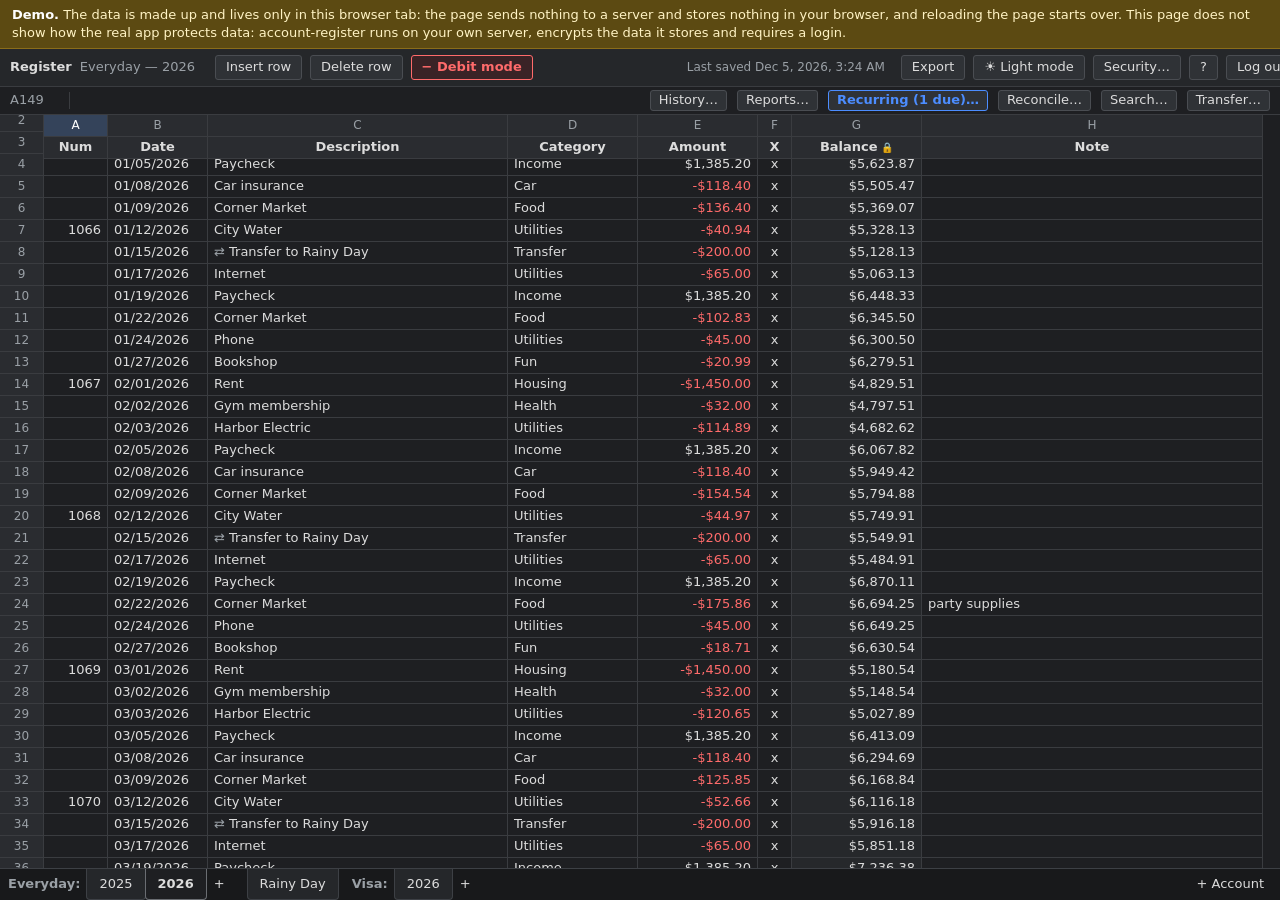
<file: index.html>
<!doctype html>
<html lang="en" data-theme="dark">
<head>
<meta charset="utf-8">
<meta name="viewport" content="width=device-width, initial-scale=1">
<meta name="csrf-token" content="demo">
<title>Register</title>
<meta http-equiv="Content-Security-Policy" content="default-src &#x27;none&#x27;; script-src &#x27;self&#x27;; style-src &#x27;self&#x27;; img-src &#x27;self&#x27;; connect-src &#x27;none&#x27;; object-src &#x27;none&#x27;; base-uri &#x27;none&#x27;; form-action &#x27;none&#x27;">
<script src="demo-nostore.js"></script>
<script src="demo-spec.js"></script>
<script src="demo-api.js"></script>
<script src="theme.js"></script>
<link rel="stylesheet" href="grid.css">
<link rel="stylesheet" href="demo.css">

</head>
<body class="app">
<aside id="demo-notice" class="demo-notice" role="note"><b>Demo.</b> The data is made up and lives only in this browser tab: the page sends nothing to a server and stores nothing in your browser, and reloading the page starts over. This page does not show how the real app protects data: account-register runs on your own server, encrypts the data it stores and requires a login.</aside>
<p id="demo-failed" class="demo-failed" role="alert">The demo did not start: one of its files failed to load, or JavaScript is switched off. Reload the page to try again.</p>
<div id="banner" class="banner hidden" role="alert"></div>
<header class="toolbar">
  <h1 class="app-title">Register</h1>
  <span id="sheet-title" class="sheet-title"></span>
  <button id="btn-insert" type="button" title="Insert a row above the selected row (Ctrl+Enter)">Insert row</button>
  <button id="btn-delete" type="button" title="Delete the selected row (Ctrl+Shift+Delete)">Delete row</button>
  <button id="btn-sign" type="button" class="sign-btn hidden"></button>
  <span id="save-status" class="save-status" aria-live="polite"></span>
  <button id="btn-retry" type="button" class="hidden">Retry</button>
  <button id="btn-discard" type="button" class="hidden">Discard</button>
  <span class="spacer"></span>
  <span id="last-modified" class="last-modified"></span>
  <span class="spacer"></span>
  <button id="btn-export" type="button" title="Download every sheet as CSV (asks for the password)">Export</button>
  <button id="btn-theme" type="button" title="Switch between dark and light mode"></button>
  <button id="btn-security" type="button" title="Change the password, or log out everywhere">Security…</button>
  <button id="btn-help" type="button" title="Keyboard shortcuts (F1)" aria-label="Keyboard shortcuts">?</button>
  <button id="btn-logout" type="button">Log out</button>
</header>
<section class="cellbar" aria-label="Selected cell and tools"><span id="cell-ref" class="cell-ref"></span><span id="cell-value" class="cell-value"></span>
  <button id="btn-history" type="button" title="What changed in this sheet, and undo">History…</button>
  <button id="btn-reports" type="button" title="Income and spending by month, category and description">Reports…</button>
  <button id="btn-recurring" type="button" title="Transactions that repeat: enter the ones that are due">Recurring…</button>
  <button id="btn-reconcile" type="button" title="Check this sheet against a bank statement">Reconcile…</button>
  <button id="btn-search" type="button" title="Find rows by text, amount or date, across every year (Ctrl+F)">Search…</button>
  <button id="btn-transfer" type="button" title="Move money between two accounts: one linked row in each">Transfer…</button>
</section>
<section id="reconbar" class="reconbar hidden" aria-label="Reconciling" aria-live="polite">
  <b>Reconciling.</b> Tick X on each row that is on the statement (click it, or press Space).
  <span>Statement <b id="recon-statement"></b></span>
  <span>Cleared <b id="recon-cleared"></b></span>
  <span>Difference <b id="recon-diff"></b></span>
  <span class="spacer"></span>
  <button id="recon-cancel" type="button">Cancel</button>
  <button id="recon-finish" type="button">Finish</button>
</section>
<p id="print-title" class="print-title"></p>
<main id="grid-wrap" class="grid-wrap"><table id="grid" class="grid" role="grid" tabindex="0" aria-label="Register"></table>
  <ul id="rows" class="rows" aria-label="Rows"></ul>
  <button id="btn-add-row" type="button" class="add-row">+ Add row</button><p id="empty" class="empty hidden">No accounts yet. Use <b>+ Account</b> below to create one.</p></main>
<nav id="tabs" class="tabs" aria-label="Sheets"></nav>
<ul id="suggest" class="suggest hidden" role="listbox" aria-label="Earlier entries"></ul>
<dialog id="dlg-account">
  <form id="form-account">
    <h2>New account</h2>
    <label>Name <input name="name" required maxlength="60" autocomplete="off"></label>
    <label>Type
      <select name="type"></select>
    </label>
    <label><span id="opening-text">Opening balance</span>
      <input name="opening" inputmode="decimal" placeholder="0.00" autocomplete="off"></label>
    <label id="year-label">First year <input name="year" inputmode="numeric" maxlength="4" autocomplete="off"></label>
    <p id="account-error" class="dlg-error hidden"></p>
    <div class="dlg-buttons">
      <button type="button" id="account-cancel">Cancel</button>
      <button type="submit">Create</button>
    </div>
  </form>
</dialog>
<dialog id="dlg-row">
  <form id="form-row">
    <h2 id="row-title">Row</h2>
    <label>Date <input name="date" autocomplete="off" placeholder="MM/DD/YYYY" inputmode="numeric"></label>
    <label>Description <input name="description" maxlength="200" autocomplete="off" list="list-payees"></label>
    <label>Category <input name="category" maxlength="60" autocomplete="off" list="list-categories"></label>
    <label>Amount <input name="amount" autocomplete="off" inputmode="decimal"></label>
    <p id="row-amount-hint" class="dlg-note"></p>
    <label class="check"><input name="cleared" type="checkbox"> Cleared (X)</label>
    <label>Num <input name="num" maxlength="20" autocomplete="off"></label>
    <label>Note <input name="note" maxlength="500" autocomplete="off"></label>
    <p id="row-error" class="dlg-error hidden" role="alert"></p>
    <div class="dlg-buttons">
      <button type="button" id="row-delete">Delete</button>
      <span class="spacer"></span>
      <button type="button" id="row-cancel">Cancel</button>
      <button type="submit" id="row-save">Save</button>
    </div>
  </form>
  <datalist id="list-payees"></datalist>
  <datalist id="list-categories"></datalist>
</dialog>
<dialog id="dlg-help">
  <h2>Keyboard shortcuts</h2>
  <table class="keys">
    <tr><th>Arrow keys</th><td>Move between cells</td></tr>
    <tr><th>Tab, Shift+Tab</th><td>Move right, left</td></tr>
    <tr><th>Enter, Shift+Enter</th><td>Move down, up; while typing, finish the cell first</td></tr>
    <tr><th>Home, End</th><td>First, last column</td></tr>
    <tr><th>Ctrl+Home, Ctrl+End</th><td>First cell, last cell</td></tr>
    <tr><th>Ctrl+Up, Ctrl+Down</th><td>First row, last row</td></tr>
    <tr><th>Page Up, Page Down</th><td>Twenty rows up, down</td></tr>
    <tr><th>Any character</th><td>Replace the cell and start typing</td></tr>
    <tr><th>F2, double-click</th><td>Edit the cell</td></tr>
    <tr><th>Esc</th><td>Cancel the edit, or close a list or dialog</td></tr>
    <tr><th>Delete, Backspace</th><td>Clear the cell</td></tr>
    <tr><th>Space</th><td>Tick or untick X</td></tr>
    <tr><th>Down, Up while typing</th><td>Choose from the earlier descriptions or categories</td></tr>
    <tr><th>Ctrl+Enter</th><td>Insert a row above</td></tr>
    <tr><th>Ctrl+Shift+Delete</th><td>Delete the row</td></tr>
    <tr><th>Ctrl+C, Ctrl+V</th><td>Copy, paste one cell</td></tr>
    <tr><th>Ctrl+F</th><td>Search</td></tr>
    <tr><th>F6</th><td>Round from the grid to the buttons above it, to the sheet tabs below it, and back.
      Among the buttons or the tabs, Tab and Shift+Tab move; Esc returns to the grid</td></tr>
    <tr><th>F1, or ?</th><td>This list. F1 works everywhere; on a text cell ? is typed</td></tr>
  </table>
  <p class="dlg-note">A row is saved when you leave it. On a Mac, use Cmd in place of Ctrl.</p>
  <div class="dlg-buttons"><button type="button" id="help-close">Close</button></div>
</dialog>
<dialog id="dlg-history" class="wide">
  <h2 id="history-title">History</h2>
  <p class="dlg-note wide">The latest changes to this sheet, newest first. <b>Undo</b> puts the old values back as a new
    change; nothing is ever removed from the history. It is offered only while the rows involved are still as that
    change left them.</p>
  <p id="history-error" class="dlg-error hidden" role="alert"></p>
  <ol id="history-list" class="history" tabindex="0" aria-label="Changes, newest first"></ol>
  <div class="dlg-buttons">
    <span id="history-more" class="dlg-count"></span>
    <button type="button" id="history-close">Close</button>
  </div>
</dialog>
<dialog id="dlg-reports" class="wide report">
  <h2>Reports</h2>
  <div class="report-filters">
    <label>Year <select id="report-year"></select></label>
    <label>Account <select id="report-account"></select></label>
    <span class="spacer"></span>
    <button type="button" id="reports-close">Close</button>
  </div>
  <p id="report-error" class="dlg-error hidden" role="alert"></p>
  <div id="report-body">
    <div class="tiles">
      <div class="tile"><div class="label">Income</div><div class="value" id="report-income"></div></div>
      <div class="tile"><div class="label">Spending</div><div class="value" id="report-spending"></div></div>
      <div class="tile"><div class="label">Income less spending</div><div class="value" id="report-net"></div></div>
    </div>
    <h3>Income and spending by month</h3>
    <p class="legend"><span><i class="s1"></i>Income</span><span><i class="s2"></i>Spending</span></p>
    <svg id="report-months" class="chart" role="group" aria-label="Income and spending by month"></svg>
    <details><summary>Table</summary>
      <table><thead><tr><th>Month</th><th>Income</th><th>Spending</th><th>Income less spending</th></tr></thead>
        <tbody id="report-month-rows"></tbody></table>
    </details>
    <h3>Spending by category</h3>
    <dl id="report-categories" class="ranked"></dl>
    <h3>Spending by description</h3>
    <dl id="report-payees" class="ranked"></dl>
    <p class="dlg-note wide">Transfers between your accounts are left out, as are rows without a date. A refund
      reduces the spending of its category and description.</p>
  </div>
  <div id="tip" class="tip hidden" role="tooltip"></div>  <!-- inside the dialog: a modal covers everything else -->
</dialog>
<dialog id="dlg-settings">
  <form id="form-settings">
    <h2>Account settings</h2>
    <label>Name <input name="name" required maxlength="60" autocomplete="off"></label>
    <label class="check"><input name="owed" type="checkbox"> Show what is owed as positive</label>
    <p class="dlg-note">For credit cards and loans: charges and the balance owed show as positive numbers, and you
      type them that way. Only the display changes; stored amounts and the CSV export keep charges negative.</p>
    <p id="settings-error" class="dlg-error hidden" role="alert"></p>
    <div class="dlg-buttons">
      <button type="button" id="settings-cancel">Cancel</button>
      <button type="submit">Save</button>
    </div>
  </form>
</dialog>
<dialog id="dlg-recurring" class="wide">
  <h2>Recurring transactions</h2>
  <p class="dlg-note wide">A recurring transaction is entered only when you press Enter here; nothing is added on its own.
    Entering adds a row for each date that has come due, at the end of the account's sheet.</p>
  <div id="recurring-list" class="results">
    <table><thead><tr><th>Description</th><th>Account</th><th class="num">Amount</th><th>Every</th><th>Next</th>
      <th>Due</th><th></th></tr></thead><tbody id="recurring-rows"></tbody></table>
  </div>
  <p id="recurring-none" class="dlg-count hidden">None yet. Add one below.</p>
  <form id="form-recurring">
    <h3>Add</h3>
    <div class="dlg-row">
      <label>Account <select name="account"></select></label>
      <label class="grow">Description <input name="description" required maxlength="200" autocomplete="off"></label>
      <label>Category <input name="category" maxlength="60" autocomplete="off"></label>
    </div>
    <div class="dlg-row">
      <label>Amount <input name="amount" required inputmode="decimal" autocomplete="off" placeholder="-84.12 is money out"></label>
      <label>Every <select name="every">
        <option value="week">week</option><option value="2weeks">two weeks</option>
        <option value="month" selected>month</option><option value="quarter">three months</option>
        <option value="year">year</option></select></label>
      <label>First date <input name="start" required autocomplete="off" placeholder="MM/DD/YYYY"></label>
      <label class="grow">Note <input name="note" maxlength="500" autocomplete="off"></label>
    </div>
    <p id="recurring-error" class="dlg-error hidden" role="alert"></p>
    <div class="dlg-buttons">
      <button type="button" id="recurring-enter" class="hidden"></button>
      <span class="spacer"></span>
      <button type="button" id="recurring-close">Close</button>
      <button type="submit" id="recurring-add">Add</button>
    </div>
  </form>
</dialog>
<dialog id="dlg-reconcile">
  <form id="form-reconcile">
    <h2>Reconcile</h2>
    <p class="dlg-note">Enter the ending balance from the statement. Then tick the rows that appear on it until
      the difference is zero. The ticks are saved together when you press Finish.</p>
    <label>Statement ending balance <input name="balance" required inputmode="decimal" autocomplete="off"></label>
    <p id="reconcile-error" class="dlg-error hidden" role="alert"></p>
    <div class="dlg-buttons">
      <button type="button" id="reconcile-cancel">Cancel</button>
      <button type="submit">Start</button>
    </div>
  </form>
</dialog>
<dialog id="dlg-search" class="wide">
  <form id="form-search">
    <h2>Search</h2>
    <div class="dlg-row">
      <label class="grow">Text <input name="text" maxlength="200" autocomplete="off"
          placeholder="description, category, note or number"></label>
      <label>In <select name="scope"><option value="one">this account</option><option value="all">all accounts</option></select></label>
    </div>
    <div class="dlg-row">
      <label>Amount from <input name="low" inputmode="decimal" autocomplete="off"></label>
      <label>to <input name="high" inputmode="decimal" autocomplete="off"></label>
      <label>Date from <input name="start" autocomplete="off" placeholder="MM/DD/YYYY"></label>
      <label>to <input name="end" autocomplete="off" placeholder="MM/DD/YYYY"></label>
    </div>
    <p id="search-error" class="dlg-error hidden" role="alert"></p>
    <div class="dlg-buttons">
      <span id="search-count" class="dlg-count" aria-live="polite"></span>
      <button type="button" id="search-close">Close</button>
      <button type="submit" id="search-submit">Search</button>
    </div>
  </form>
  <div id="search-results" class="results hidden">
    <table><thead><tr><th>Date</th><th>Where</th><th>Description</th><th>Category</th><th class="num">Amount</th><th>Note</th></tr></thead>
      <tbody id="search-rows"></tbody></table>
  </div>
</dialog>
<dialog id="dlg-transfer">
  <form id="form-transfer">
    <h2>Transfer</h2>
    <p class="dlg-note">Adds one row to each account. The two stay linked: changing the date or amount of one
      changes the other, and deleting one deletes both.</p>
    <label>From <select name="source"></select></label>
    <label>To <select name="target"></select></label>
    <label>Date <input name="date" required autocomplete="off"></label>
    <label>Amount <input name="amount" required inputmode="decimal" placeholder="0.00" autocomplete="off"></label>
    <label>Description <input name="description" maxlength="200" autocomplete="off"
        placeholder="Transfer to … / Transfer from …"></label>
    <label>Note <input name="note" maxlength="500" autocomplete="off"></label>
    <p id="transfer-error" class="dlg-error hidden" role="alert"></p>
    <div class="dlg-buttons">
      <button type="button" id="transfer-cancel">Cancel</button>
      <button type="submit" id="transfer-submit">Add transfer</button>
    </div>
  </form>
</dialog>
<dialog id="dlg-export">
  <form id="form-export">
    <h2>Export</h2>
    <p class="dlg-note">Downloads every sheet as CSV, plus <code>import.json</code> to import it back exactly.
      The file is your data, decrypted: keep it safe and delete it when you no longer need it.</p>
    <label>Password <input name="password" type="password" required autocomplete="current-password"></label>
    <p id="export-error" class="dlg-error hidden"></p>
    <div class="dlg-buttons">
      <button type="button" id="export-cancel">Cancel</button>
      <button type="submit" id="export-submit">Download</button>
    </div>
  </form>
</dialog>
<dialog id="dlg-security">
  <form id="form-password">
    <h2>Change password</h2>
    <p class="dlg-note">Everything is encrypted again under the new password, which takes a few seconds, and you
      are logged out everywhere. If the new password is lost, the data cannot be recovered.</p>
    <label>Current password <input name="current" type="password" required autocomplete="current-password"></label>
    <label>New password <input name="fresh" type="password" required maxlength="256" autocomplete="new-password"></label>
    <label>New password again <input name="repeat" type="password" required maxlength="256" autocomplete="new-password"></label>
    <p id="password-error" class="dlg-error hidden" role="alert"></p>
    <div class="dlg-buttons">
      <button type="submit" id="password-submit">Change password</button>
    </div>
  </form>
  <hr>
  <h2>Sessions</h2>
  <p class="dlg-note">Ends every login, in every browser, this one included.</p>
  <div class="dlg-buttons">
    <button type="button" id="security-close">Close</button>
    <button type="button" id="logout-all">Log out everywhere</button>
  </div>
</dialog>
</body>
</html>
</file>
<file: grid.css>
/* account-register: spreadsheet look. Dark by default; html[data-theme="light"] switches palettes. */
:root {
  color-scheme: dark;
  --bg: #1e1f22;
  --fg: #dcdcdc;
  --muted: #9aa0a6;
  --grid-line: #3a3c40;
  --hdr-bg: #2a2c30;
  --hdr-sel: #34435a;
  --hdr-sel-fg: #fff;
  --sel: #4c8dff;
  --ro-bg: #26282b;
  --neg: #ff6b6b;
  --bar-bg: #25272a;
  --btn-bg: #2f3236;
  --btn-border: #4a4d52;
  --btn-hover: #3a4048;
  --btn-disabled: #666a70;
  --newrow-bg: #222326;
  --carried-bg: #262c36;
  --carried-fg: #b8c0cc;
  --unsaved-bg: #4a3f1d;
  --blocked-bg: #5c3a10;
  --blocked-line: #e0a040;
  --tabs-bg: #18191b;
  --tab-bg: #25272a;
  --tab-border: #3d4045;
  --tab-active-border: #6a6d72;
  --banner-bg: #a8231b;
  --debit-bg: #3a2326;
  --dialog-bg: #25272a;
  --series-1: #3987e5;  /* charts: income, and single-series bars */
  --series-2: #d95926;  /* charts: spending */
  --login-bg: #18191b;
  --row-h: 22px;
  font: 13px/1.3 system-ui, -apple-system, "Segoe UI", Roboto, sans-serif;
  color: var(--fg);
}
:root[data-theme="light"] {
  color-scheme: light;
  --bg: #fff;
  --fg: #202020;
  --muted: #555;
  --grid-line: #d4d4d4;
  --hdr-bg: #f1f1f1;
  --hdr-sel: #dfe8f6;
  --hdr-sel-fg: #000;
  --sel: #1a73e8;
  --ro-bg: #f5f5f5;
  --neg: #c00;
  --bar-bg: #fafafa;
  --btn-bg: #fff;
  --btn-border: #bbb;
  --btn-hover: #f0f4fb;
  --btn-disabled: #aaa;
  --newrow-bg: #fcfcfc;
  --carried-bg: #eef2f7;
  --carried-fg: #444;
  --unsaved-bg: #fff8e1;
  --blocked-bg: #ffe2b8;
  --blocked-line: #c77700;
  --tabs-bg: #e9e9e9;
  --tab-bg: #f4f4f4;
  --tab-border: #c4c4c4;
  --tab-active-border: #9a9a9a;
  --banner-bg: #b3261e;
  --debit-bg: #fdecec;
  --dialog-bg: #fff;
  --series-1: #2a78d6;
  --series-2: #eb6834;
  --login-bg: #f1f1f1;
}
* { box-sizing: border-box; }
html, body { margin: 0; height: 100%; background: var(--bg); }
.hidden { display: none !important; }

/* ---- app layout ---- */
body.app { display: flex; flex-direction: column; height: 100vh; overflow: hidden; }
.banner { background: var(--banner-bg); color: #fff; padding: 8px 12px; font-weight: 600; }
.toolbar {
  display: flex; align-items: center; gap: 8px; padding: 6px 10px;
  background: var(--bar-bg); border-bottom: 1px solid var(--grid-line);
}
.app-title { font-weight: 700; font-size: inherit; margin: 0; }
.grid:focus { outline: none; }  /* the selected cell's outline shows where the keyboard is */
.grid:focus-visible td.sel { outline-width: 3px; }
.sheet-title { color: var(--muted); margin-right: 12px; }
.spacer { flex: 1; }
.save-status { color: var(--muted); min-width: 10em; overflow: hidden; text-overflow: ellipsis; white-space: nowrap; }
.toolbar button, .toolbar .app-title, .toolbar .sheet-title { white-space: nowrap; flex-shrink: 0; }
.last-modified { color: var(--muted); white-space: nowrap; font-size: 12px; }
.save-status.error { color: var(--neg); font-weight: 600; }
button {
  font: inherit; color: var(--fg); padding: 3px 10px; border: 1px solid var(--btn-border); border-radius: 3px;
  background: var(--btn-bg); cursor: pointer;
}
button:hover:not(:disabled) { background: var(--btn-hover); }
button:disabled { color: var(--btn-disabled); cursor: default; }
.cellbar {
  display: flex; gap: 10px; align-items: center; padding: 3px 10px;
  border-bottom: 1px solid var(--grid-line); min-height: 26px; background: var(--bg);
}
.cell-ref { width: 60px; color: var(--muted); border-right: 1px solid var(--grid-line); }
.cell-value { flex: 1; min-width: 0; white-space: pre; overflow: hidden; text-overflow: ellipsis; }
.cellbar button { padding: 1px 8px; }
.reconbar {
  display: flex; flex-wrap: wrap; gap: 4px 18px; align-items: center; padding: 5px 10px;
  background: var(--carried-bg); color: var(--carried-fg); border-bottom: 1px solid var(--grid-line);
}
.reconbar b.off { color: var(--neg); }
.reconbar b.zero { color: var(--fg); }
.grid-wrap { flex: 1; overflow: auto; background: var(--bg); scrollbar-gutter: stable; } /* same width with or without a scrollbar */
.empty { padding: 20px; color: var(--muted); }

/* ---- grid ---- */
.grid { border-collapse: separate; border-spacing: 0; table-layout: fixed; user-select: none; }
.grid th, .grid td {
  height: var(--row-h); padding: 0 6px; white-space: nowrap; overflow: hidden; text-overflow: ellipsis;
  border-right: 1px solid var(--grid-line); border-bottom: 1px solid var(--grid-line);
}
.grid thead th {
  position: sticky; z-index: 2; background: var(--hdr-bg); font-weight: 500; text-align: center;
}
.grid .hdr-letters th { top: 0; color: var(--muted); font-size: 12px; }
.grid .hdr-names th { top: var(--row-h); font-weight: 600; }
.grid thead .corner { left: 0; z-index: 3; position: sticky; background: var(--hdr-bg); }
.grid th.rownum {
  position: sticky; left: 0; z-index: 1; background: var(--hdr-bg); color: var(--muted);
  font-weight: 400; text-align: center; font-size: 12px;
}
.grid th.sel-row, .grid th.sel-col { background: var(--hdr-sel); color: var(--hdr-sel-fg); }
.grid td { cursor: cell; }
.grid td.sel { outline: 2px solid var(--sel); outline-offset: -2px; }
.grid td.editing { padding: 0; outline: 2px solid var(--sel); outline-offset: -2px; }
.grid .editor {
  width: 100%; height: 100%; border: 0; padding: 0 6px; font: inherit; color: var(--fg);
  outline: none; background: var(--bg);
}
.suggest {
  position: fixed; z-index: 5; margin: 0; padding: 2px 0; list-style: none; max-width: 420px;
  background: var(--dialog-bg); border: 1px solid var(--btn-border); border-radius: 3px;
  box-shadow: 0 4px 12px rgba(0, 0, 0, 0.35);
}
.suggest li { display: flex; gap: 16px; justify-content: space-between; padding: 2px 8px; cursor: pointer; white-space: nowrap; }
.suggest li.active, .suggest li:hover { background: var(--hdr-sel); color: var(--hdr-sel-fg); }
.suggest .hint { color: var(--muted); font-variant-numeric: tabular-nums; }
.grid tr.newrow td { background: var(--newrow-bg); }

col.c-rownum { width: 44px; }
col.c-num { width: 64px; }
col.c-date { width: 100px; }
col.c-desc { width: 300px; }
col.c-cat { width: 130px; }
col.c-amt { width: 120px; }
col.c-x { width: 34px; }
col.c-bal { width: 130px; }
col.c-note { width: 280px; }
td.c-amt, td.c-bal, td.c-num { text-align: right; font-variant-numeric: tabular-nums; }
td.c-x { text-align: center; }
td.c-date { font-variant-numeric: tabular-nums; }
td.neg { color: var(--neg); }
td.xfer::before { content: "\21C4\00A0"; color: var(--muted); }  /* a transfer's linked row */

/* computed, protected columns: the balance and the carried-forward line */
.grid td.ro { background: var(--ro-bg); cursor: default; }
.grid th.ro::after { content: " \1F512"; font-size: 10px; }
.grid tr.carried td { background: var(--carried-bg); color: var(--carried-fg); font-style: italic; }
.grid tr.carried td.c-bal { font-style: normal; font-weight: 600; }

.grid td.unsaved { background: var(--unsaved-bg); }                        /* staged, saves on leaving the row */
body.blocked .grid td.unsaved, body.readonly .grid td.unsaved {
  background: var(--blocked-bg); box-shadow: inset 0 0 0 1px var(--blocked-line);  /* could not be saved */
}
body.readonly .grid td { cursor: default; }

/* debit mode: the toolbar indicator and a faint − in front of an amount being typed */
.sign-btn.debit { background: var(--debit-bg); border-color: var(--neg); color: var(--neg); font-weight: 600; }
.grid td.debit-entry { position: relative; }
.grid td.debit-entry::before {
  content: "\2212"; position: absolute; left: 5px; top: 50%; transform: translateY(-50%);
  color: var(--neg); opacity: 0.6; pointer-events: none; z-index: 1;
}
.grid td.debit-entry .editor { padding-left: 16px; }

/* ---- sheet tabs ---- */
.tabs {
  display: flex; align-items: stretch; gap: 14px; padding: 0 8px; overflow-x: auto;
  background: var(--tabs-bg); border-top: 1px solid var(--tab-border); min-height: 32px; white-space: nowrap;
}
.tab-group { display: flex; align-items: stretch; gap: 0; }
.tab-label { align-self: center; color: var(--muted); margin-right: 6px; font-weight: 600; cursor: default; }
.tab {
  border: 1px solid var(--tab-border); border-top: 0; border-radius: 0 0 4px 4px; margin-right: -1px;
  background: var(--tab-bg); padding: 4px 12px;
}
.tab.active { background: var(--bg); font-weight: 600; border-color: var(--tab-active-border); }
.tab-add { border: 0; background: transparent; padding: 4px 8px; }
.tab-add-account { margin-left: auto; }

/* ---- dialog ---- */
dialog {
  border: 1px solid var(--btn-border); border-radius: 6px; padding: 16px 20px; min-width: 320px;
  background: var(--dialog-bg); color: var(--fg);
}
dialog h2 { margin: 0 0 12px; font-size: 16px; }
dialog label { display: block; margin: 8px 0; }
dialog label.check { display: flex; align-items: center; gap: 8px; }
dialog label.check input { display: inline; width: auto; margin: 0; }
dialog input, dialog select { display: block; width: 100%; margin-top: 3px; font: inherit; padding: 4px 6px; }
.dlg-buttons { display: flex; justify-content: flex-end; gap: 8px; margin-top: 14px; }
.dlg-note { max-width: 340px; margin: 0 0 8px; line-height: 1.4; }
.dlg-error, .error { color: var(--neg); }
dialog.wide { width: min(900px, 94vw); }
dialog h3 { margin: 14px 0 4px; font-size: 14px; }
.dlg-note.wide { max-width: none; }
.results td.actions { text-align: right; }
.results td.actions button { padding: 0 8px; margin-left: 4px; }
#recurring-list tbody tr { cursor: default; }
#recurring-list tbody tr:hover { background: none; color: inherit; }
button.due { border-color: var(--sel); color: var(--sel); font-weight: 600; }
.dlg-row { display: flex; gap: 10px; align-items: flex-end; }
.dlg-row label { flex: 1; min-width: 0; }
.dlg-row label.grow { flex: 3; }
.dlg-count { margin-right: auto; align-self: center; color: var(--muted); }
.results { max-height: 46vh; overflow: auto; margin-top: 12px; border: 1px solid var(--grid-line); }
.results table { width: 100%; border-collapse: collapse; }
.results th { position: sticky; top: 0; background: var(--hdr-bg); text-align: left; font-weight: 600; }
.results th, .results td { padding: 3px 8px; white-space: nowrap; overflow: hidden; text-overflow: ellipsis; max-width: 260px; }
.results .num { text-align: right; font-variant-numeric: tabular-nums; }
.results tbody tr { cursor: pointer; border-top: 1px solid var(--grid-line); }
.results tbody tr:hover, .results tbody tr:focus { background: var(--hdr-sel); color: var(--hdr-sel-fg); outline: none; }
.notice { color: var(--fg); }
dialog hr { border: 0; border-top: 1px solid var(--btn-border); margin: 16px 0 12px; }

/* ---- login ---- */
body.login { display: flex; align-items: center; justify-content: center; background: var(--login-bg); }
.login-box {
  background: var(--dialog-bg); border: 1px solid var(--btn-border); border-radius: 6px;
  padding: 24px 28px; width: 300px;
}
.login-box h1 { margin: 0 0 12px; font-size: 20px; }
.login-box label { display: block; margin: 10px 0; }
.login-box input { display: block; width: 100%; margin-top: 4px; padding: 6px; font: inherit; }
.login-box button { margin-top: 6px; padding: 6px 16px; }

/* ---- history ---- */
.history { list-style: none; margin: 0; padding: 0; max-height: 60vh; overflow: auto; border-top: 1px solid var(--grid-line); }
.history > li { display: grid; grid-template-columns: 150px 1fr auto; gap: 2px 14px; padding: 7px 4px; border-bottom: 1px solid var(--grid-line); }
.history time { color: var(--muted); font-variant-numeric: tabular-nums; }
.history .what { font-weight: 600; }
.history ul { grid-column: 2; margin: 0; padding: 0; list-style: none; }
.history ul li { overflow-wrap: anywhere; }
.history .why { grid-column: 2; color: var(--muted); font-size: 12px; }
.history .old { text-decoration: line-through; color: var(--muted); }
.history button { align-self: start; }

/* ---- reports ---- */
/* Two series colours (checked for colour-blind separation and contrast on both dialog
   surfaces); every label and value is in text colours, never in a series colour. */
.report-filters { display: flex; gap: 10px; align-items: flex-end; margin-bottom: 12px; }
.report-filters label { margin: 0; }
.report-filters .spacer { flex: 1; }
#report-body.stale { opacity: 0.5; }
.tiles { display: flex; gap: 12px; margin-bottom: 14px; }
.tile { flex: 1; padding: 8px 12px; border: 1px solid var(--grid-line); border-radius: 4px; }
.tile .label { color: var(--muted); font-size: 12px; }
.tile .value { font-size: 20px; font-weight: 600; }
.report h3 { margin: 16px 0 6px; }
.legend { display: flex; gap: 16px; margin: 0 0 4px; color: var(--muted); font-size: 12px; }
.legend i { display: inline-block; width: 10px; height: 10px; margin-right: 5px; border-radius: 2px; vertical-align: -1px; }
.s1 { fill: var(--series-1); background: var(--series-1); }
.s2 { fill: var(--series-2); background: var(--series-2); }
.chart { display: block; width: 100%; height: auto; }
.chart .grid-line { stroke: var(--grid-line); stroke-width: 1; }
.chart .axis { stroke: var(--muted); stroke-width: 1; }
.chart text { fill: var(--muted); font-size: 11px; font-variant-numeric: tabular-nums; }
.chart .bar { cursor: default; outline: none; }
.chart .bar:hover, .chart .bar:focus { filter: brightness(1.25); }
.chart .hit { fill: transparent; }
.ranked { display: grid; grid-template-columns: minmax(90px, 220px) 1fr; gap: 5px 10px; align-items: center; margin: 0; }
.ranked dt { overflow: hidden; text-overflow: ellipsis; white-space: nowrap; }
.ranked dd { display: flex; align-items: center; gap: 8px; margin: 0; min-width: 0; }
.ranked .bar { height: 14px; min-width: 2px; border-radius: 0 4px 4px 0; flex: none; }
.ranked .amount { font-variant-numeric: tabular-nums; white-space: nowrap; }
.ranked .count { color: var(--muted); font-size: 12px; white-space: nowrap; }
.report details { margin-top: 6px; }
.report summary { cursor: pointer; color: var(--muted); }
.report table { border-collapse: collapse; margin-top: 6px; }
.report table th, .report table td { padding: 2px 14px 2px 0; text-align: right; font-variant-numeric: tabular-nums; }
.report table th:first-child, .report table td:first-child { text-align: left; }
.report table th { color: var(--muted); font-weight: 500; }
.report-empty { color: var(--muted); }
.tip {
  position: fixed; z-index: 10; pointer-events: none; padding: 4px 8px; border-radius: 3px; white-space: nowrap;
  background: var(--fg); color: var(--bg); font-size: 12px;
}
.tip b { margin-right: 6px; font-variant-numeric: tabular-nums; }

/* ---- keyboard help ---- */
.keys { border-collapse: collapse; }
.keys th { text-align: left; font-weight: 600; padding: 2px 18px 2px 0; white-space: nowrap; }
.keys td { padding: 2px 0; }

/* ---- narrow screens: a list of rows; tapping one opens a form. The grid is for wider ones. ---- */
.rows, .add-row { display: none; }
@media screen and (max-width: 700px) {
  .grid { display: none; }
  .toolbar, .cellbar { flex-wrap: wrap; }
  .cell-ref, .cell-value, .last-modified, #btn-insert, #btn-delete, #btn-help, .toolbar .spacer { display: none; }
  .app-title { position: absolute; width: 1px; height: 1px; overflow: hidden; clip-path: inset(50%); }  /* kept for screen readers */
  .save-status { min-width: 0; flex: 1; }
  .tabs { overflow-x: auto; white-space: nowrap; }
  .rows { display: block; margin: 0; padding: 0; list-style: none; }
  .rows li { border-bottom: 1px solid var(--grid-line); }
  .rows li.carried, .rows .tap { padding: 8px 12px; }
  .rows .tap { display: block; width: 100%; border: 0; border-radius: 0; background: none; color: inherit; font: inherit; text-align: left; cursor: pointer; }
  .rows .tap:hover:not(:disabled) { background: var(--btn-hover); }
  .rows .tap:focus-visible { outline: 2px solid var(--sel); outline-offset: -2px; }
  .rows .line { display: flex; gap: 10px; align-items: baseline; }
  .rows .desc { flex: 1; min-width: 0; overflow: hidden; text-overflow: ellipsis; white-space: nowrap; }
  .rows .amount, .rows .balance, .rows .date { font-variant-numeric: tabular-nums; white-space: nowrap; }
  .rows .neg { color: var(--neg); }
  .rows .sub { color: var(--muted); font-size: 12px; }
  .rows .sub .desc { white-space: normal; }
  .rows li.carried { background: var(--carried-bg); color: var(--carried-fg); font-style: italic; }
  .rows .tap.marked { background: var(--unsaved-bg); }
  .add-row { display: block; margin: 12px; padding: 8px 14px; }
  dialog, dialog.wide { width: 94vw; min-width: 0; max-width: 94vw; max-height: 92vh; overflow: auto; box-sizing: border-box; }
  .dlg-row, .report-filters, .tiles { flex-wrap: wrap; }
  .dlg-row label { flex: 1 1 40%; }
  .history > li { grid-template-columns: 1fr auto; }
  .history ul, .history .why { grid-column: 1 / -1; }
  .ranked { grid-template-columns: 1fr; gap: 1px 0; }
  .ranked dd { margin-bottom: 6px; }
  .reconbar { font-size: 12px; }
}

/* ---- print: the browser's Print / Save as PDF gives a plain register ---- */
.print-title { display: none; }
@media print {
  @page { margin: 12mm; }
  html, body, body.app { display: block; height: auto; overflow: visible; background: #fff; color: #000; }
  .toolbar, .cellbar, .reconbar, .tabs, .banner, .suggest, dialog, .empty,
  .grid .hdr-letters, .grid tr.newrow, .grid tr > :first-child, .grid col.c-rownum { display: none !important; }
  .print-title { display: block; margin: 0 0 8pt; font-size: 14pt; font-weight: 700; color: #000; }
  .grid-wrap { overflow: visible; background: #fff; }
  .grid { width: 100% !important; table-layout: auto; border-collapse: collapse; font-size: 9pt; }
  .grid col { width: auto !important; }
  .grid thead { display: table-header-group; }  /* the column names repeat on every page */
  .grid thead th { position: static; font-weight: 700; }
  .grid tr { break-inside: avoid; }
  .grid th, .grid td {
    height: auto; padding: 2pt 4pt; border: 0.5pt solid #999; overflow: visible; white-space: normal;
    background: #fff !important; color: #000 !important; outline: none !important;
  }
  .grid td.c-amt, .grid td.c-bal, .grid td.c-date, .grid td.c-num { white-space: nowrap; }
  .grid td.neg { color: #a00000 !important; }
  .grid th.ro::after { content: none; }
  .grid tr.carried td { font-style: italic; }
}
</file>
<file: demo.css>
/* account-register demo: the notice above the toolbar. Everything else is the app's own grid.css. */
.demo-notice {
  flex: none;
  margin: 0;
  padding: 6px 12px;
  background: #5c4a12;
  color: #fff3c4;
  border-bottom: 1px solid #8a6d1a;
  line-height: 1.4;
}
.demo-notice b { color: #fff; }
:root[data-theme="light"] .demo-notice { background: #fff4c2; color: #4a3b00; border-bottom-color: #e0c060; }
:root[data-theme="light"] .demo-notice b { color: #000; }
/* shown unless demo-api.js got as far as starting the page (it marks the root element then) */
.demo-failed { flex: none; margin: 0; padding: 16px 12px; font-weight: 600; }
:root.demo-started .demo-failed { display: none; }
@media print {
  .demo-notice { display: none; }
}
</file>
